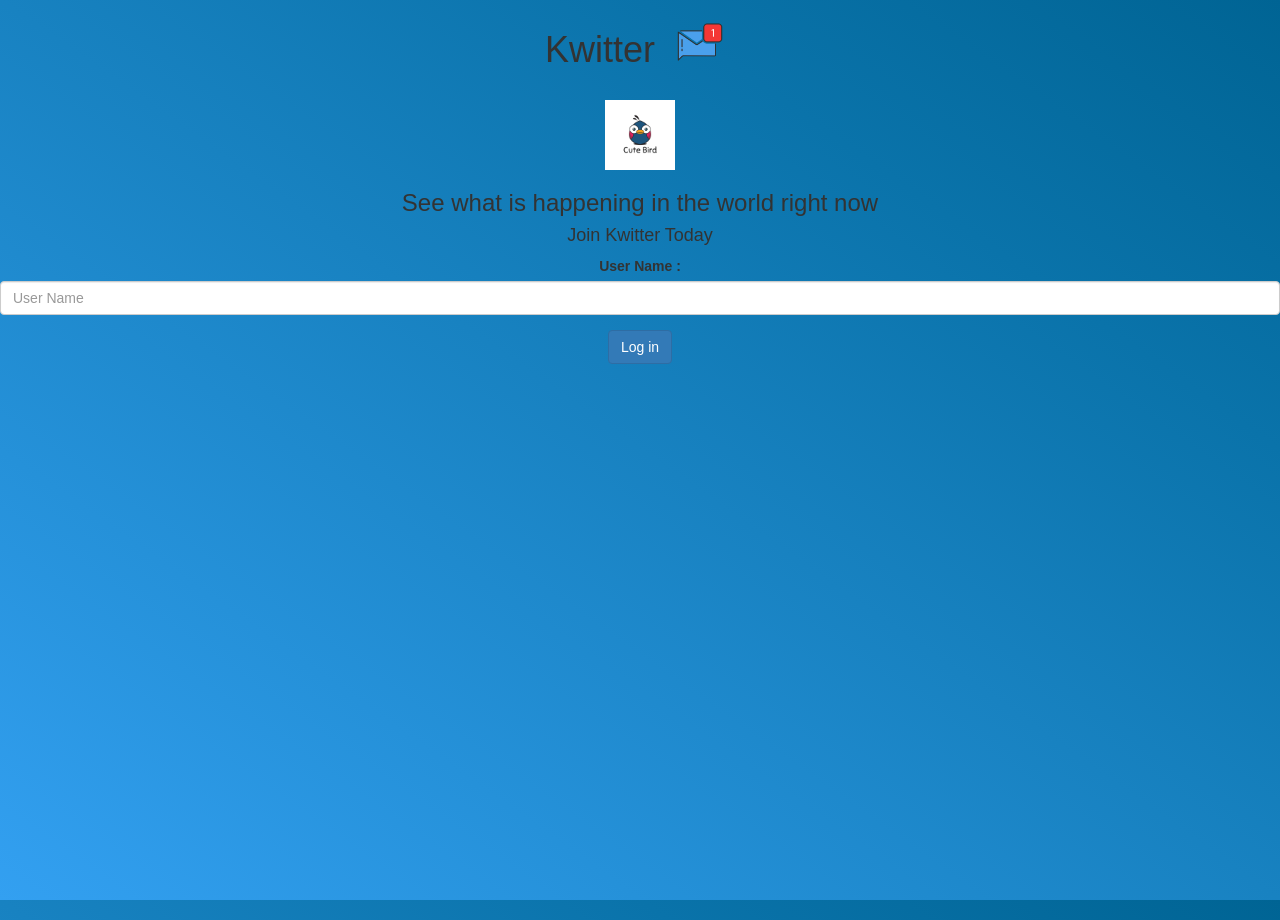
<file: index.html>
<html>
    <head>
        <title>LetsChat Web App</title>

        <link rel="stylesheet" href="https://maxcdn.bootstrapcdn.com/bootstrap/3.4.0/css/bootstrap.min.css">
        <script src="https://ajax.googleapis.com/ajax/libs/jquery/3.4.1/jquery.min.js"></script>
        <script src="https://maxcdn.bootstrapcsn.com/bootstrap/3.4.0/js/bootstrap.min.js"></script>

        <link rel="stylesheet" type="text/css" href="kwitter.css">
        <script src="kwitter.js"></script>
    </head>

    <body>
        <center>
            <h1 class="header">
                Kwitter <sup>
                    <img src="m2.png" id="m2">
                </sup>
            </h1>

            <div class="login_div">
                <img src="logo.png" class="logo">
                <h3>See what is happening in the world right now</h3>
                <h4>Join Kwitter Today</h4>
                <div class="form-group">
                    <label>User Name :</label>
                    <input type="text" id="user_name" class="form-control" placeholder="User Name">
                </div>
                <button id="login_button" class="btn btn-primary" onclick="addUser()">Log in</button>
                <br><br>
            </div>
        </center>
    </body>
</html>
</file>
<file: kwitter.css>
img{
    width: 70px;
    height: 70px;
}
body{
    text-align: center;
    background-image: linear-gradient(to right top, #33a0f1, #2591d9, #1882c1, #0a73aa, #006494);
}
html , body{
    height: 100%;
    margin: 0;
}
</file>
